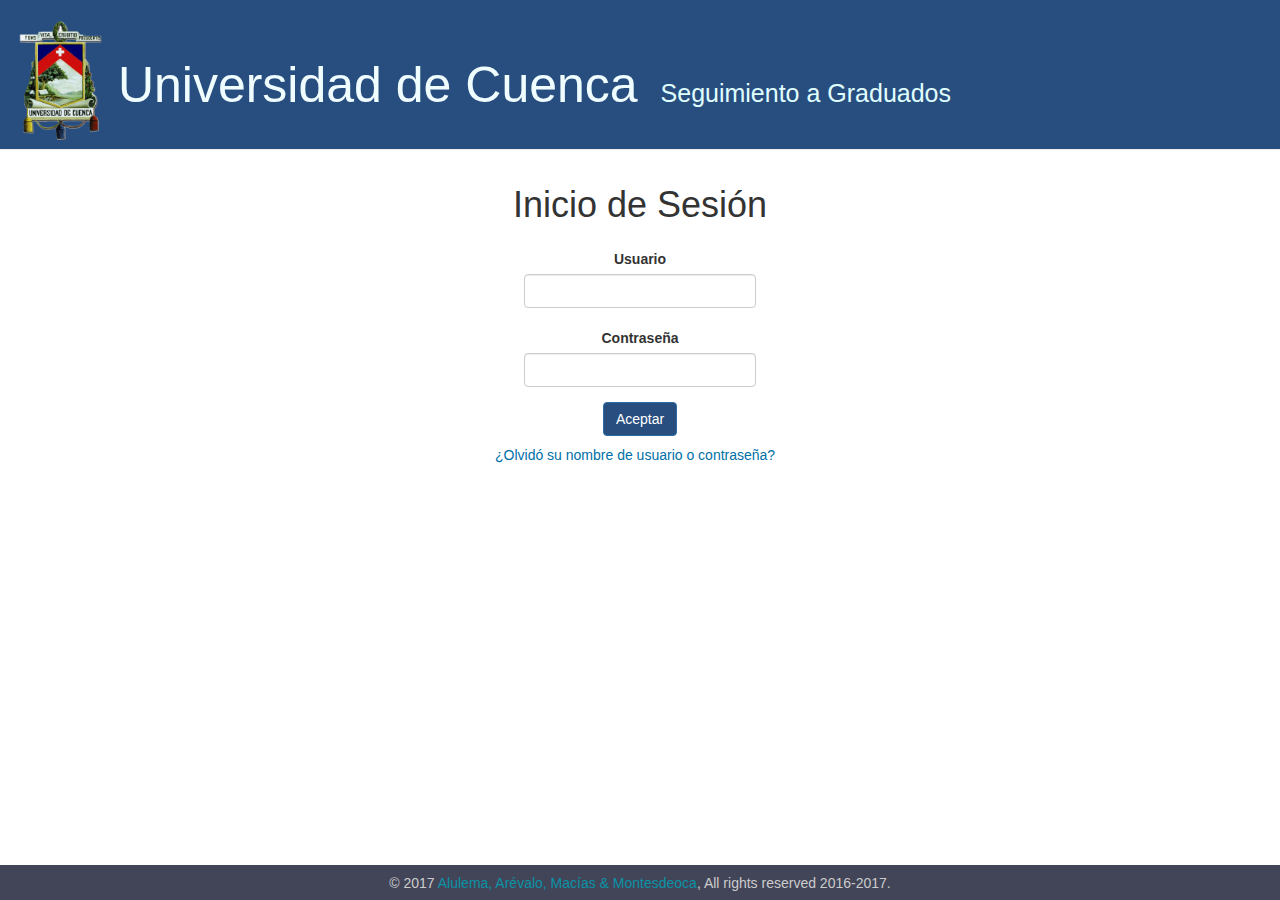
<file: view/resources/index.html>
<!DOCTYPE html>
<html>
<head>
	<title>UcuencaSG</title>
	<meta charset="utf-8">
	<meta name="viewport" content="width=device-width, user-scalable=no, initial-scale=1.0, maximun-scale=1.0, minimum-scale=1.0">
	<link rel="stylesheet" type="text/css" href="../../assets/css/bootstrap.min.css">
	<link rel="stylesheet" type="text/css" href="../../assets/css/index.css">
	<script type="text/javascript" src="../../assets/js/jquery-3.2.1.min.js"></script>
	<script type="text/javascript" src="../../assets/js/bootstrap.min.js" ></script>
</head>
<body>
	<header>
		<div class="page-header">
			<div class="imgwrapper">
				<img src="../../assets/img/escudo.png" class="img-responsive">
			</div>
			<h1>
				Universidad de Cuenca
				<small>Seguimiento a Graduados</small>
			</h1>
		</div>
	</header>

	<section>
		<form>
			<h1>Inicio de Sesión</h1>
			<div class="form-group">
				<label for="usuario">Usuario</label>
				<input type="text" class="form-control" id="usuario">
			</div>
			<div class="form-group">
				<label for="password">Contraseña</label>
				<input type="password" class="form-control" id="password">
			</div>
			<center>
				<!-- <button type="submit" class="btn btn-primary">Aceptar</button> -->
				<a href="user-page2.html" class="btn btn-primary" role="button" style="text-decoration: none; color: #fff;">Aceptar</a>
			</center>
			<div class="forgetpass">				
				<a href="#">¿Olvidó su nombre de usuario o contraseña?</a>
			</div>			
		</form>	
	</section>

	<footer>
		<p>© 2017<a style="color:#0a93a6; 
		text-decoration:none;" href="#"> Alulema, Arévalo, Macías & Montesdeoca</a>, All rights reserved 2016-2017.</p>
	</footer>
</body>
</html>
</file>
<file: assets/css/index.css>
/*Cabezera*/

header .page-header{
	/*background-color: #1E90FF;*/
	background-color: #284E7F;
	margin: -20px 0px 0px;
	padding-top: 40px;
}

header .page-header .imgwrapper, header .page-header h1{
	display: inline-block;
	vertical-align: middle;
}

header .page-header .imgwrapper{
	margin-left: 15px;
	width: 90px;
}

header .page-header h1{
	width: 78%;
	font-size: 50px;
	margin-left: 9px;
	color: #f0fdff;
}

header .page-header h1 small{
	font-size: 25px;
	color: 	#E0FFFF;
	margin-left: 9px;
}

/*Formulario*/
form{
	width: 310px;
	padding: 15px 10px 0 10px;
	margin: 0 auto;
	border-radius: 4px;
}

form h1{
	padding-bottom: 9px;
	text-align: center;
}

.form-group{
	padding-top: 5px;
}

.form-control{
	width: 80%;
	margin: auto;
}

label{
	width: 100%;
	text-align: center;
}

.btn-primary{
	display: inline-block;
	margin-bottom: 9px;
	background-color: #284E7F;
}

.forgetpass a{
	color: #0070a8;
    text-decoration: none;
}

/*Footer*/
footer{
   background-color: #424558;
    position: fixed;
    bottom: 0;
    left: 0;
    right: 0;
    height: 35px;
    text-align: center;
    color: #CCC;
}

footer p {
    padding: 10.5px;
    margin: 0px;
    line-height: 100%;
}
</file>
